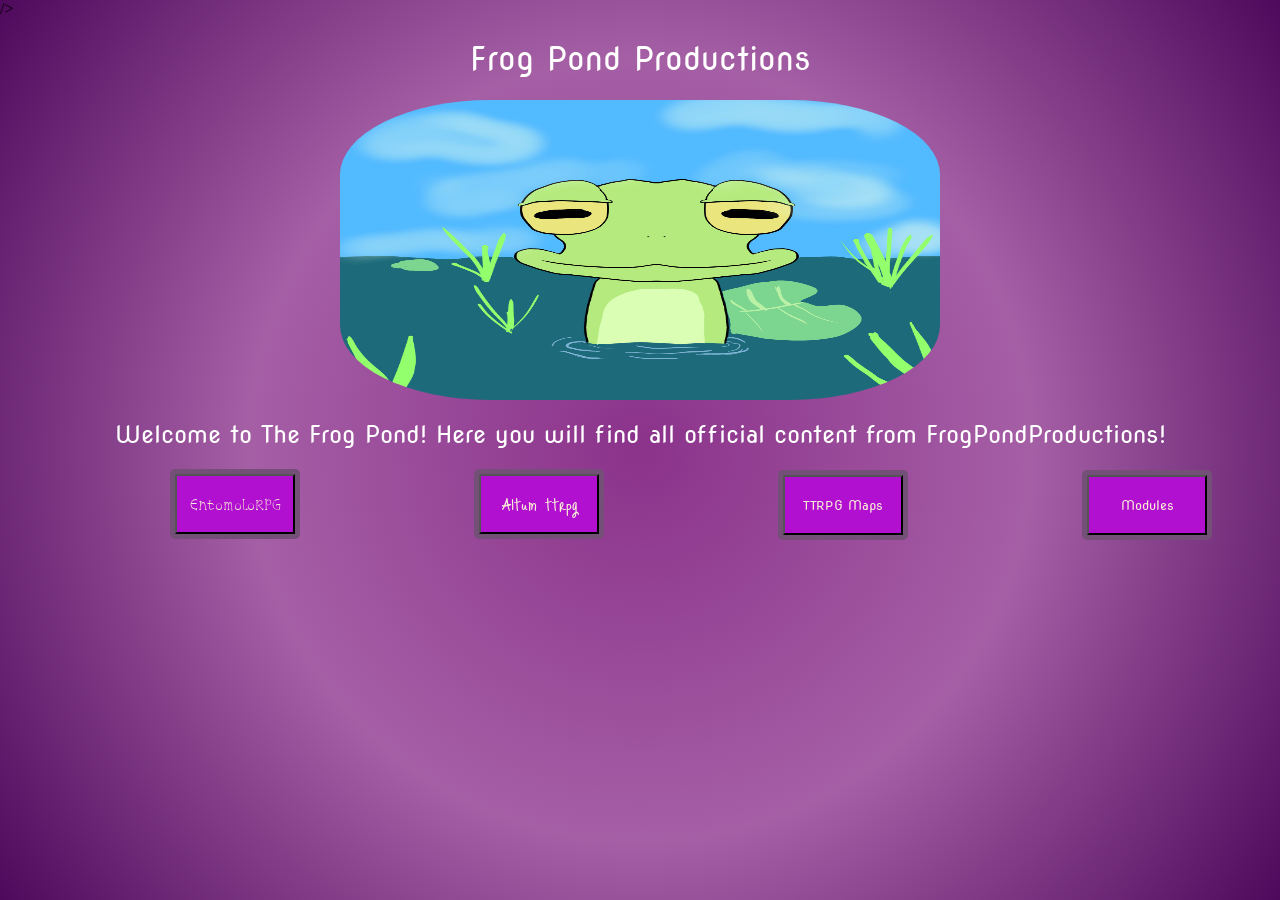
<file: index.html>
<!doctype html>
<html lang="en">
  <head>
    <meta charset="UTF-8" />
    <meta
      name="description"
      content="This is the website for all official FrogPondProductions content"
    />
    <title>FrogPondProductions</title>
    <link rel="stylesheet" href="css/styleindex.css" />
    <link rel="preconnect" href="https://fonts.googleapis.com" />
    <link rel="preconnect" href="https://fonts.gstatic.com" crossorigin />
    <link
      href="https://fonts.googleapis.com/css2?family=Butterfly+Kids&family=Freckle+Face&family=Just+Me+Again+Down+Here&family=Kranky&family=Modern+Antiqua&family=Nova+Round&family=Snowburst+One&display=swap"
      rel="stylesheet"
    />
    />
  </head>
  <body>
    <h1>Frog Pond Productions</h1>
    <img
      class="logo"
      src="images/frogpondlogo.jpg"
      alt="FrogPondProductions logo"
    />
    <div>
      <h2>
        Welcome to The Frog Pond! Here you will find all official content from
        FrogPondProductions!
      </h2>
    </div>
    <div class="button-row">
      <div class="Ento">
        <a href="html/EntomoloRPG.html">
          <button class="entobutton">EntomoloRPG</button>
        </a>
        <div class="Ento-content">
          <a href="html/Ento-Lore.html"
            ><button class="entobutton">Lore</button></a
          >
          <a href="html/Ento-CC.html"
            ><button class="entobutton">Character Creation</button></a
          >
        </div>
      </div>
    </div>
    <div class="button-row">
      <div class="dropdown">
        <a href="html/Altumttrpg.html">
          <button class="altumbutton">Altum ttrpg</button>
        </a>
        <div class="dropdown-content">
          <a href="html/lore.html"><button class="altumbutton">Lore</button></a>
          <a href="html/charactercreation.html"
            ><button class="altumbutton">Character Creation</button></a
          >
        </div>
      </div>
    </div>
    <div class="button-row">
      <div class="ttrpg_maps">
        <a href="html/ttrpg_maps.html">
          <button class="maps">TTRPG Maps</button>
        </a>
      </div>
    </div>
    <div class="button-row">
      <div class="modules">
        <a href="html/modules.html">
          <button class="module-button">Modules</button>
        </a>
        <div class="module-content">
          <a href="html/DnD-modules.html"
            ><button class="module-button">DnD</button></a
          >
        </div>
        <div class="module-content">
          <a href="html/Pirate-borg-modules.html"
            ><button class="module-button">Pirate Borg</button></a
          >
        </div>
      </div>
    </div>
  </body>
</html>
</file>
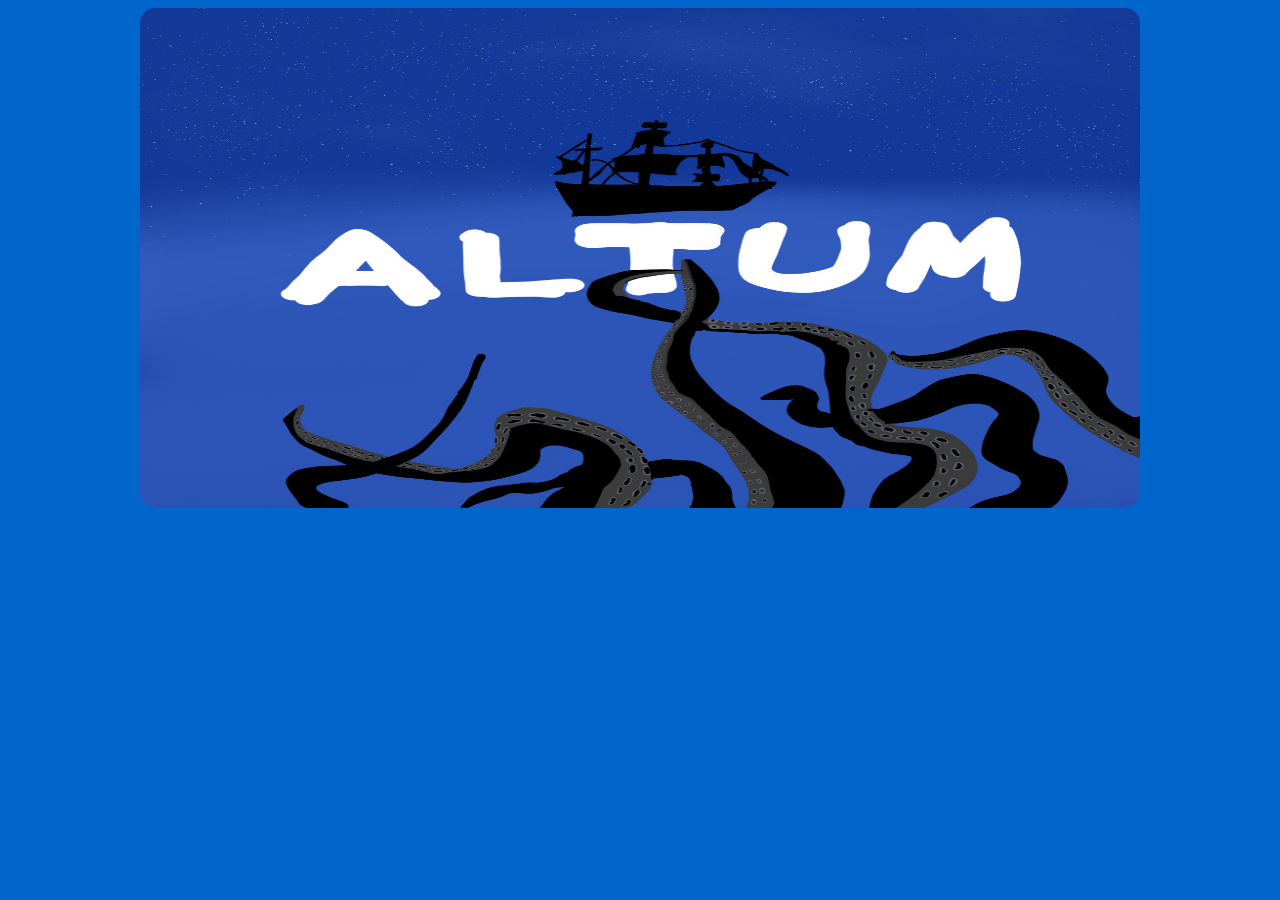
<file: html/Altumttrpg.html>
<!doctype html>
<html lang="en">
  <head>
    <meta charset="UTF-8" />
    <meta name="viewport" content="width=device-width, initial-scale=1.0" />
    <title>Document</title>
    <style>
      .logo {
        display: block;
        width: 1000px;
        height: 500px;
        margin: auto;
        border-radius: 15px;
      }

      body {
        background-color: #0066cc;
      }
    </style>
  </head>
  <body>
    <img class="logo" src="../images/altumpfp.jpg" alt="altumpfp"/>
  </body>
</html>
</file>
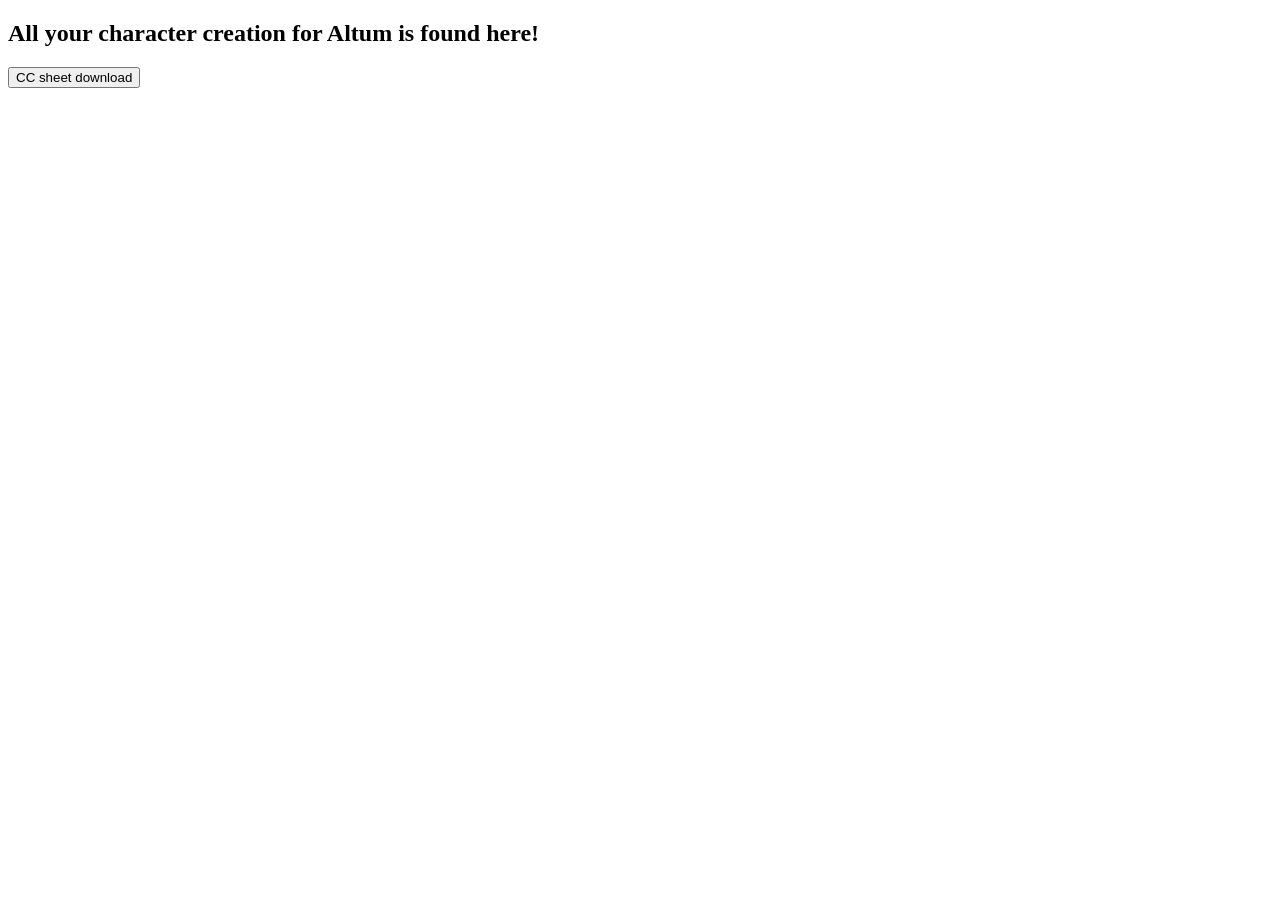
<file: html/charactercreation.html>
<!doctype html>
<html lang="en">
  <head>
    <meta charset="UTF-8" />
    <meta name="viewport" content="width=device-width, initial-scale=1.0" />
    <title>Character Creation</title>
  </head>
  <body>
    <h2>All your character creation for Altum is found here!</h2>
    <a href="/pdfs/charactersheet.pdf" download="Altum cc sheet"
      ><button class="buttonlinks">CC sheet download</button></a
    >
  </body>
</html>
</file>
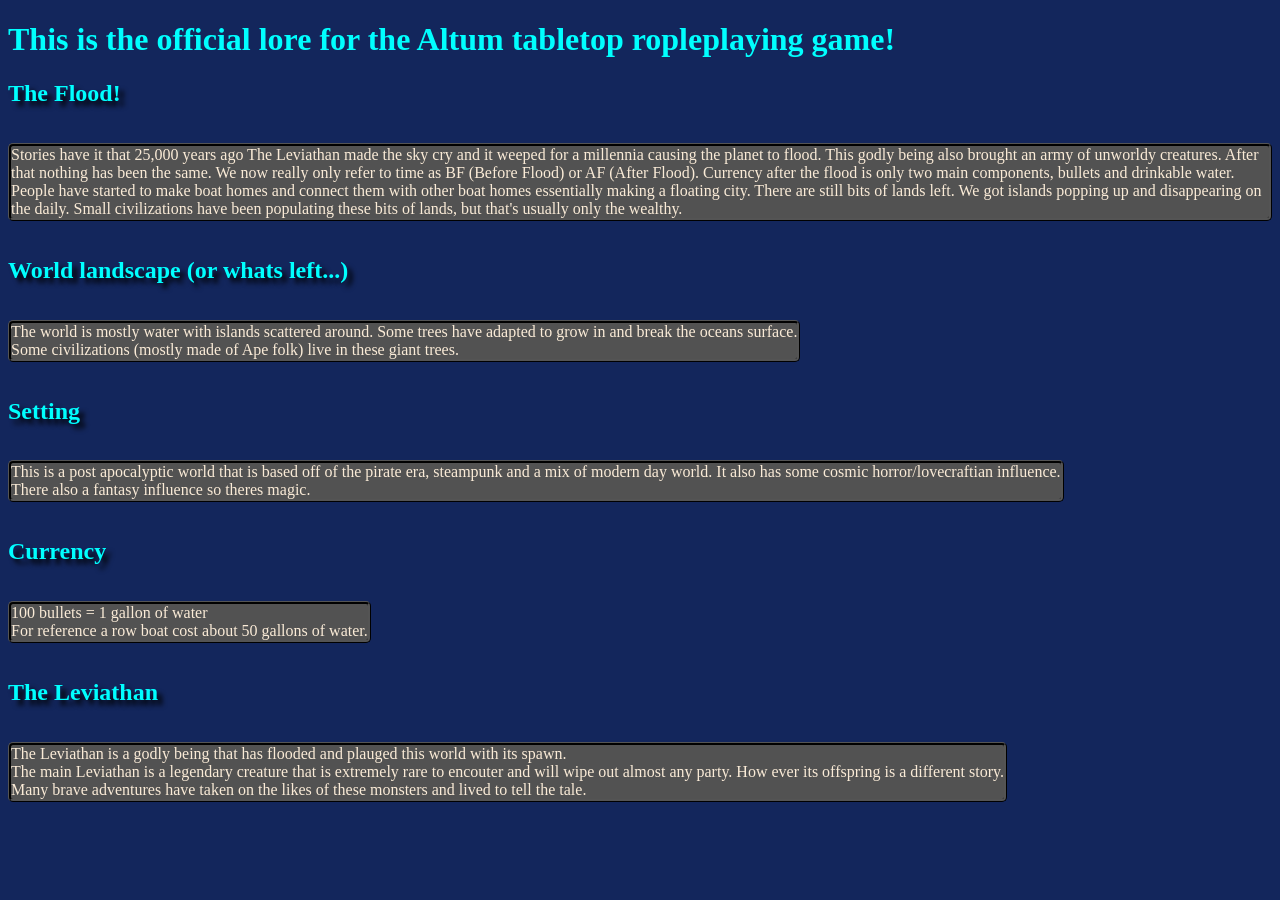
<file: html/lore.html>
<!doctype html>
<html lang="en">
  <head>
    <meta charset="UTF-8" />
    <meta name="viewport" content="width=device-width, initial-scale=1.0" />
    <title>Altum Lore</title>
    <link rel="stylesheet" href="../css/stylelore.css"/>
  </head>
  <body>
    <div>
      <h1>
        This is the official lore for the Altum tabletop ropleplaying game!
      </h1>
    </div>
    <div>
      <div>
        <h2>The Flood!</h2>
        <p class="text_box">
          Stories have it that 25,000 years ago The Leviathan made the sky cry
          and it weeped for a millennia causing the planet to flood. This godly
          being also brought an army of unworldy creatures. After that nothing
          has been the same. We now really only refer to time as BF (Before
          Flood) or AF (After Flood). Currency after the flood is only two main
          components, bullets and drinkable water. People have started to make
          boat homes and connect them with other boat homes essentially making a
          floating city. There are still bits of lands left. We got islands
          popping up and disappearing on the daily. Small civilizations have
          been populating these bits of lands, but that's usually only the
          wealthy.
        </p>
      </div>
      <div>
        <h2>World landscape (or whats left...)</h2>
        <p class="text_box">
          The world is mostly water with islands scattered around. Some trees
          have adapted to grow in and break the oceans surface. <br />
          Some civilizations (mostly made of Ape folk) live in these giant
          trees.
        </p>
      </div>
      <div>
        <h2>Setting</h2>
        <p class="text_box">
          This is a post apocalyptic world that is based off of the pirate era,
          steampunk and a mix of modern day world. It also has some cosmic
          horror/lovecraftian influence.<br />
          There also a fantasy influence so theres magic.
        </p>
      </div>
      <div>
        <h2>Currency</h2>
        <p class="text_box">
          100 bullets = 1 gallon of water <br />
          For reference a row boat cost about 50 gallons of water.
        </p>
      </div>
      <div>
        <h2>The Leviathan</h2>
        <p class="text_box">
          The Leviathan is a godly being that has flooded and plauged this world
          with its spawn. <br />
          The main Leviathan is a legendary creature that is extremely rare to
          encouter and will wipe out almost any party. How ever its offspring is
          a different story.<br />
          Many brave adventures have taken on the likes of these monsters and
          lived to tell the tale.
        </p>
      </div>
    </div>
  </body>
</html>
</file>
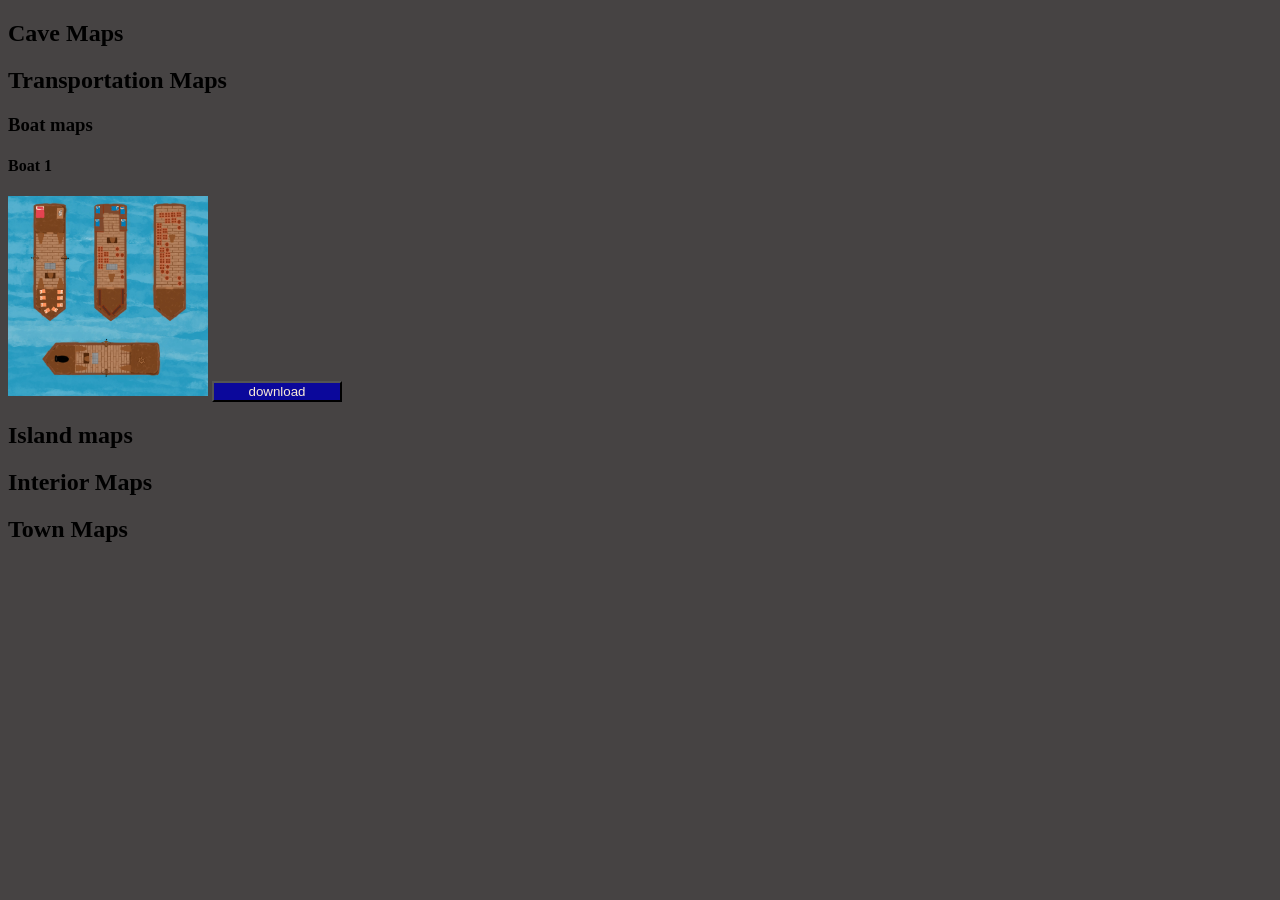
<file: html/ttrpg_maps.html>
<!doctype html>
<html lang="en">
  <head>
    <meta charset="UTF-8" />
    <meta name="viewport" content="width=device-width, initial-scale=1.0" />
    <title>Document</title>
    <link rel="stylesheet" href="../css/stylemaps.css" />
  </head>
  <body>
    <div>
      <div>
        <h2>Cave Maps</h2>
      </div>
      <div>
        <h2>Transportation Maps</h2>
        <div>
          <h3>Boat maps</h3>
          <div>
            <h4>Boat 1</h4>
            <img src="../images/boat map.jpg" alt="boat map 1" />
            <a href="../images/boat map.jpg" download="Boat Map 1"
              ><button class="buttonlinks">download</button></a
            >
          </div>
        </div>
      </div>
      <div>
        <h2>Island maps</h2>
      </div>
      <div>
        <h2>Interior Maps</h2>
      </div>
      <div>
        <h2>Town Maps</h2>
      </div>
    </div>
  </body>
</html>
</file>
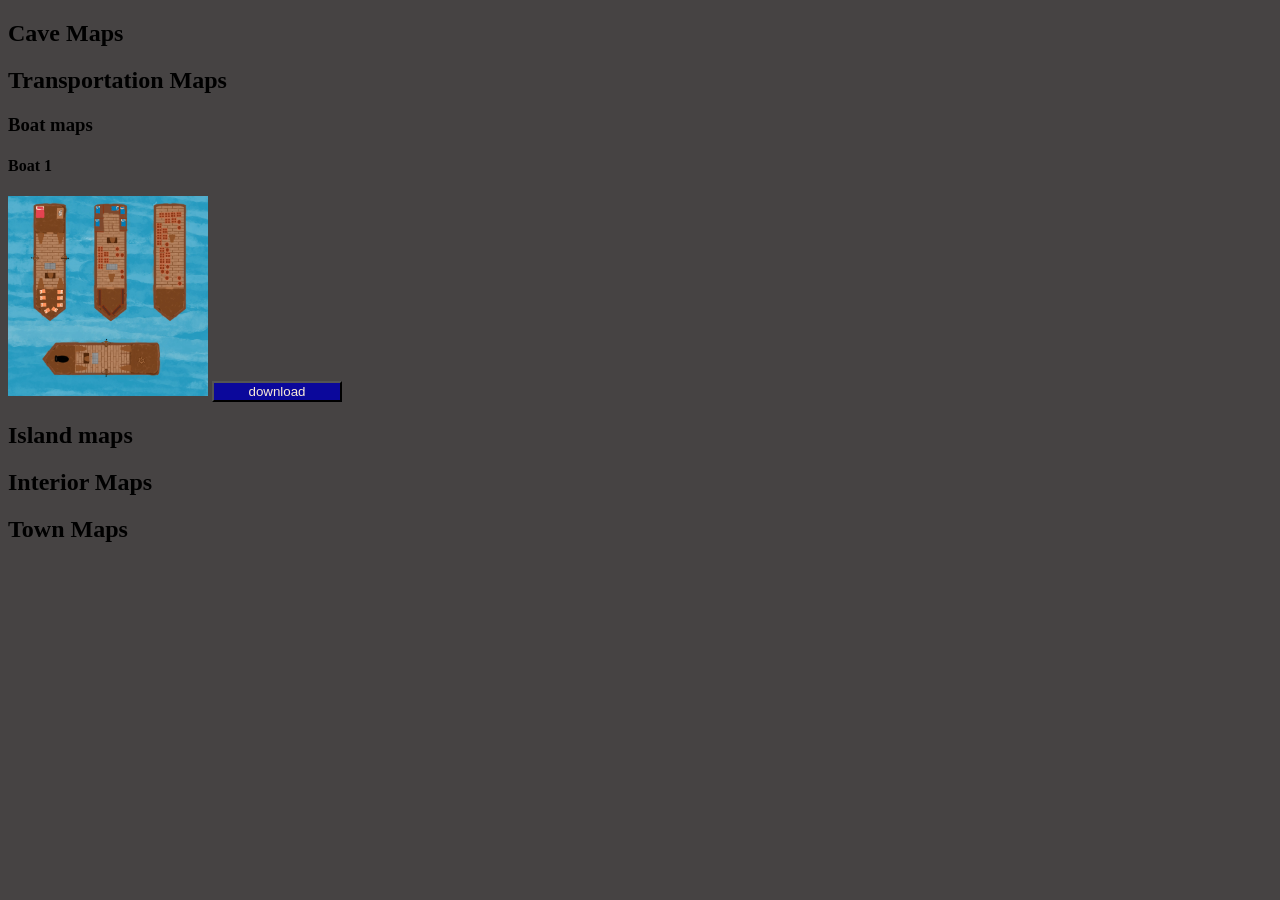
<file: html/ttrpgmaps.html>
<!doctype html>
<html lang="en">
  <head>
    <meta charset="UTF-8" />
    <meta name="viewport" content="width=device-width, initial-scale=1.0" />
    <title>Document</title>
    <link rel="stylesheet" href="../css/stylemaps.css" />
  </head>
  <body>
    <div>
      <div>
        <h2>Cave Maps</h2>
      </div>
      <div>
        <h2>Transportation Maps</h2>
        <div>
          <h3>Boat maps</h3>
          <div>
            <h4>Boat 1</h4>
            <img src="/images/boat map.jpg" alt="boat map 1" />
            <a href="/images/boat map.jpg" download="Boat Map 1"
              ><button class="buttonlinks">download</button></a
            >
          </div>
        </div>
      </div>
      <div>
        <h2>Island maps</h2>
      </div>
      <div>
        <h2>Interior Maps</h2>
      </div>
      <div>
        <h2>Town Maps</h2>
      </div>
    </div>
  </body>
</html>
</file>
<file: css/styleindex.css>
body {
  min-height: 100vh;
  margin: 0;
  background-image: radial-gradient(circle, rgb(139, 50, 139), rgb(165, 95, 165), rgb(78, 9, 92));
}

h1 {
  color: white;
  text-align: center;
  font-family: "Nova Round", system-ui;
  font-weight: 400;
  font-style: normal;
}

h2 {
  color: white;
  text-align: center;
  font-family: "Nova Round", system-ui;
  font-weight: 400;
  font-style: normal;
}

.logo {
  display: block;
  width: 600px;
  height: 300px;
  margin: auto;
  border-radius: 25%;
}

.button-row {
  display: inline-block;
  align-items: center;
  flex-direction: row;
  margin-left: 170px;
}

.dropdown {
  display: inline-flex;
  flex-direction: column;
  align-items: center;
  background-color: rgb(116, 79, 119);
  padding: 5px;
  border-radius: 5px;
}


.Ento {
  display: inline-flex;
  flex-direction: column;
  align-items: center;
  background-color: rgb(116, 79, 119);
  padding: 5px;
  border-radius: 5px;
}

.Ento-content {
  display: none;
  text-align: center;
}

.Ento:hover .Ento-content {
  display: flex;
  flex-direction: column;
  align-items: center;
  
}

.dropdown-content {
  display: none;
  text-align: center;
}


.dropdown:hover .dropdown-content {
  display: flex;
  flex-direction: column;
  align-items: center;

}


.maps {
  width: 120px;
  height: 60px;
  background-color: rgb(177, 16, 209);
  color: antiquewhite;
  cursor: pointer;
  font-family: "Nova Round", system-ui;
}

 .entobutton {
  width: 120px;
  height: 60px;
  background-color: rgb(177, 16, 209);
  color: antiquewhite;
  cursor: pointer;
  font-family: "Snowburst One", system-ui;
  font-weight: 400;
  font-style: normal;
}

.altumbutton {
  width: 120px;
  height: 60px;
  background-color: rgb(177, 16, 209);
  color: antiquewhite;
  cursor: pointer;
  font-family: "Just Me Again Down Here", cursive;
  font-weight: 400;
  font-style: normal;
  font-size: 20px;
}

button:hover {
  background-color: rgb(177, 16, 209);
}

button:active {
 background-color:  rgb(177, 16, 209);
}



.ttrpg_maps {
  display: inline-flex;
  flex-wrap: wrap;
  align-items: center;
  background-color: rgb(116, 79, 119);
  padding: 5px;
  border-radius: 5px;
}

.modules {
  display: inline-flex;
  flex-direction: column;
  align-items: center;
  background-color: rgb(116, 79, 119);
  padding: 5px;
  border-radius: 5px;
}

.module-content {
  display: none;
  text-align: center;
}

.modules:hover .module-content {
  display: flex;
  flex-direction: column;
  align-items: center;
  
}

 .module-button {
  width: 120px;
  height: 60px;
  background-color: rgb(177, 16, 209);
  color: antiquewhite;
  cursor: pointer;
  font-family: "Nova Round", system-ui;
  font-weight: 400;
  font-style: normal;
}
</file>
<file: css/stylelore.css>
body {
    background-color: #13265c;
}

h1 {
    color: hsl(180, 100%, 50%);
}

h2 {
    color: hsl(180, 100%, 50%);
    text-shadow: 5px 5px 5px hsl(0, 0%, 0%);
    display: block;
    font-family: "Comico", cursive;
}

.text_box {
    background-color: hsl(0, 0%, 32%);
    color: antiquewhite;
    display: inline-flex;
    align-content: center;
    border-radius: 5px;
    border-style: ridge;
    border-color: black;
  
}
</file>
<file: css/stylemaps.css>
body {
    background-color: hsl(0, 2%, 27%);
}

img {
    height: 200px;
}

button {
  width: 130px;
  background-color: hsl(241, 90%, 32%);
  color: antiquewhite;
  cursor: pointer;
  
}

button:hover {
    background-color: hsl(241, 90%, 42%);
}
</file>
